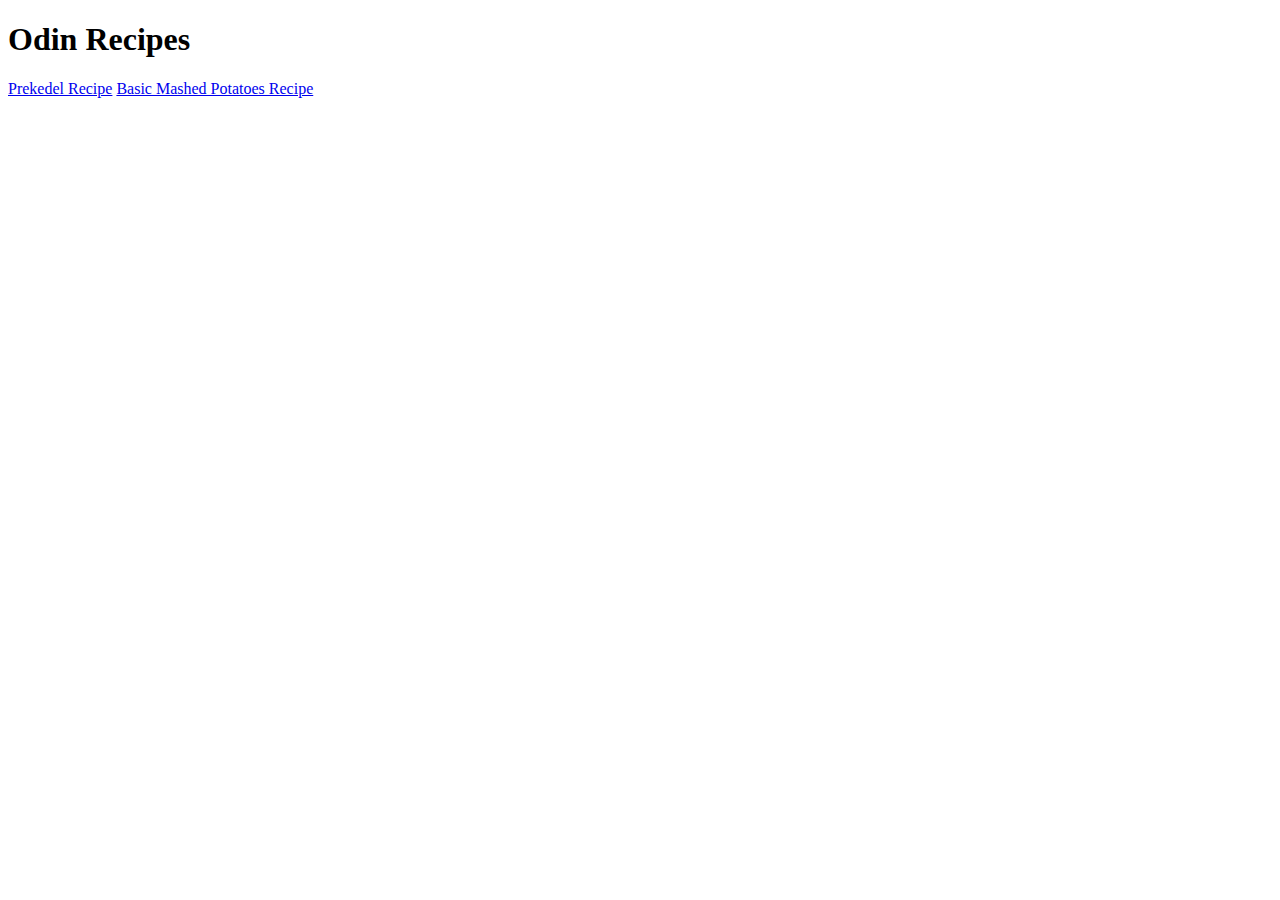
<file: index.html>
<!DOCTYPE html>
<html lang="en">
<head>
    <meta charset="UTF-8">
    <meta name="viewport" content="width=device-width, initial-scale=1.0">
    <link rel="stylesheet" href="style.css">
    <title>Odin Recipes</title>
</head>
<body>
    <h1>Odin Recipes</h1>
    <a href="recipes/prekedel.html" target="_blank">Prekedel Recipe</a>
    <a href="recipes/mashedpotatoes.html" target="_blank">Basic Mashed Potatoes Recipe</a>
</body>
</html>
</file>
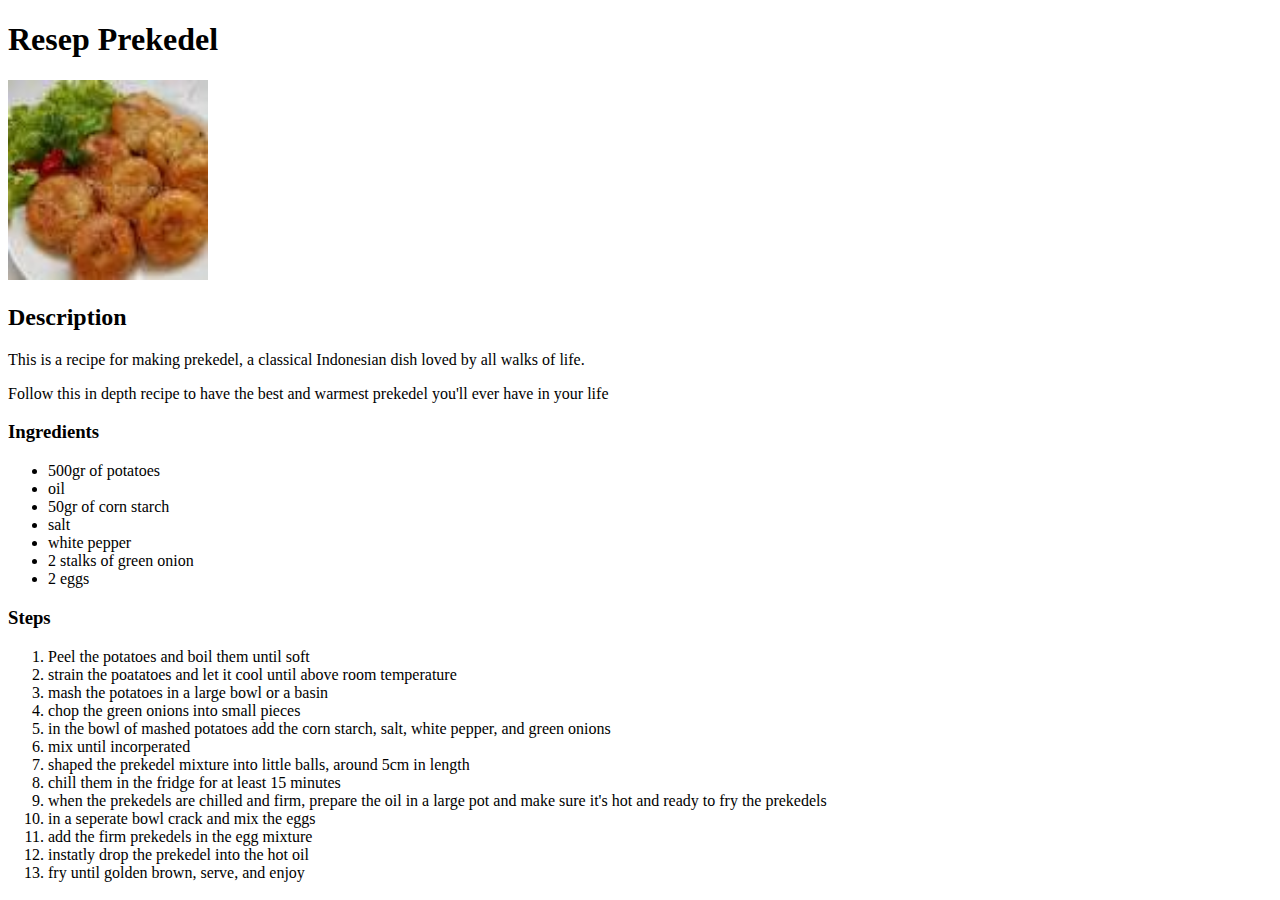
<file: recipes/prekedel.html>
<!DOCTYPE html>
<html lang="en">
<head>
    <meta charset="UTF-8">
    <meta name="viewport" content="width=device-width, initial-scale=1.0">
    <title>Prekedel</title>
</head>
<body>
    <h1>Resep Prekedel</h1>
    <img src="[data-uri]" alt="finished results of prekedel" width="200">
    
    <!-- description -->
    <h2>Description</h2>
    <p>
        This is a recipe for making prekedel, a classical Indonesian dish loved by all walks of life.
    </p>
    <p>
        Follow this in depth recipe to have the best and warmest prekedel you'll ever have in your life
    </p>

    <!-- ingredients list -->
    <h3>Ingredients</h3>
    <ul>
        <li>500gr of potatoes</li>
        <li>oil</li>
        <li>50gr of corn starch</li>
        <li>salt</li>
        <li>white pepper</li>
        <li>2 stalks of green onion</li>
        <li>2 eggs</li>
    </ul>

    <!-- steps -->
    <h3>Steps</h3>
    <ol>
        <li>Peel the potatoes and boil them until soft</li>
        <li>strain the poatatoes and let it cool until above room temperature</li>
        <li>mash the potatoes in a large bowl or a basin</li>
        <li>chop the green onions into small pieces</li>
        <li>in the bowl of mashed potatoes add the corn starch, salt, white pepper, and green onions</li>
        <li>mix until incorperated</li>
        <li>shaped the prekedel mixture into little balls, around 5cm in length</li>
        <li>chill them in the fridge for at least 15 minutes</li>
        <li>when the prekedels are chilled and firm, prepare the oil in a large pot and make sure it's hot and ready to fry the prekedels</li>
        <li>in a seperate bowl crack and mix the eggs</li>
        <li>add the firm prekedels in the egg mixture</li>
        <li>instatly drop the prekedel into the hot oil</li>
        <li>fry until golden brown, serve, and enjoy</li>
    </ol>
</body>
</html>
</file>
<file: style.css>
div 
{
    color: white;
    background-color: black;
}

p {
    color: red;
}
</file>
